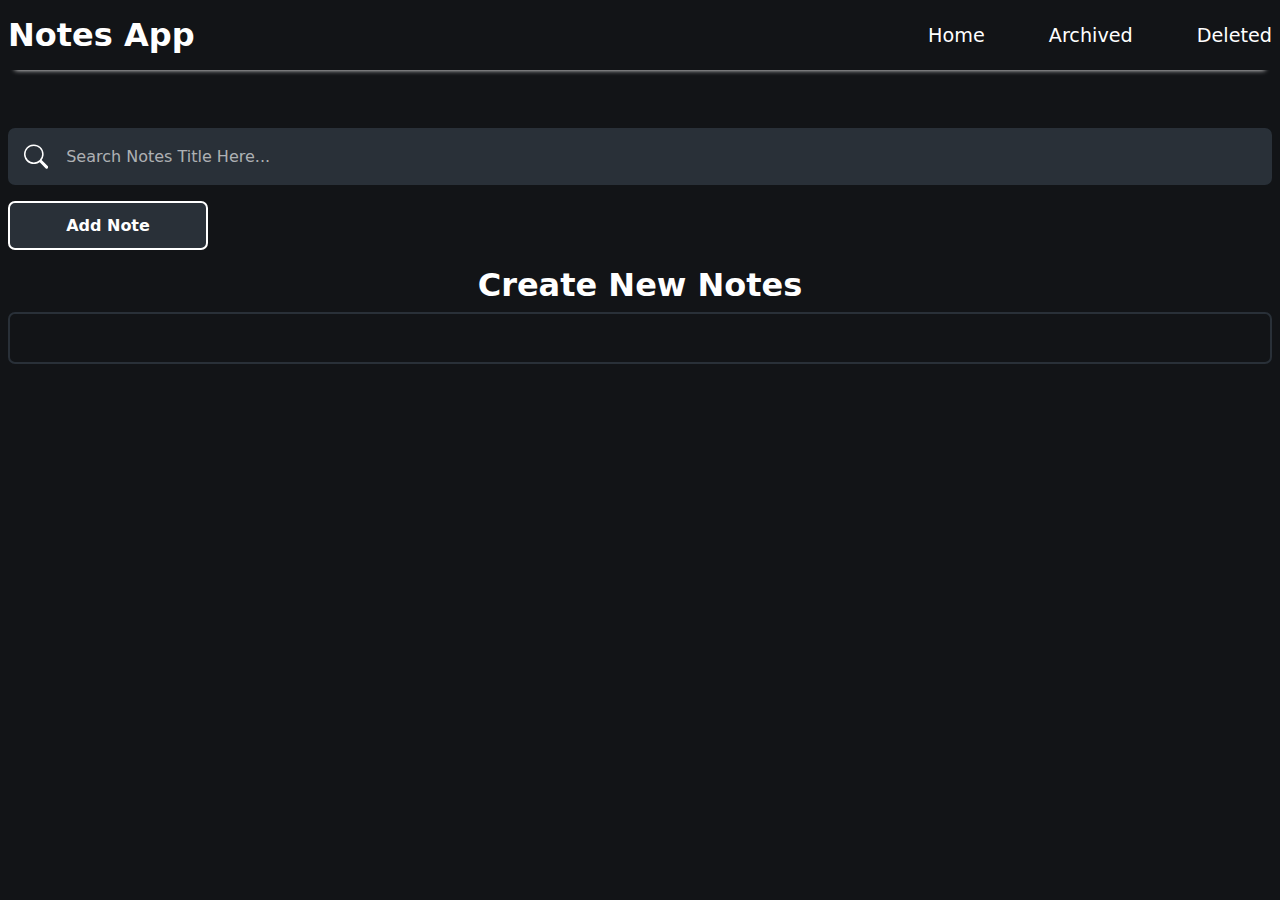
<file: index.html>
<!DOCTYPE html>
<html lang="en">
<head>
    <meta charset="UTF-8">
    <meta name="viewport" content="width=device-width, initial-scale=1.0">
    <title>Notes App</title>
    <link rel="shortcut icon" href="./Assets/icons8-notes-96.png" type="image/x-icon">
    <link rel="stylesheet" href="./style.css">
</head>
<body>

    <!-- Navigation Bar Starts here -->

    <header>

        <div class="nav-wrapper">

            <a href="#" class="logo-heading">Notes App</a>

            <nav>
                <ul class="navigation-list">
                    <li class="list-item"><a class = "navigation-tag"href="../index.html">Home</a></li>
                    <li class="list-item"><a class = "navigation-tag"href="./Archived/archive.html">Archived</a></li>
                    <li class="list-item"><a class = "navigation-tag"href="./Deleted/delete.html">Deleted</a></li>
                </ul>

            </nav>
            <svg id="hamburger-menu" xmlns="http://www.w3.org/2000/svg" width="25" height="25" fill="currentColor" class="bi bi-list" viewBox="0 0 16 16">
                <path fill-rule="evenodd" d="M2.5 12a.5.5 0 0 1 .5-.5h10a.5.5 0 0 1 0 1H3a.5.5 0 0 1-.5-.5m0-4a.5.5 0 0 1 .5-.5h10a.5.5 0 0 1 0 1H3a.5.5 0 0 1-.5-.5m0-4a.5.5 0 0 1 .5-.5h10a.5.5 0 0 1 0 1H3a.5.5 0 0 1-.5-.5"/>
              </svg>

              
            </div>
            <div class="mobile-menu" style="display: none;">
              <a class="mobile-menu-item" href="../index.html">Home</a>
              <a class="mobile-menu-item" href="./Archived/archive.html">Archived</a>
              <a class="mobile-menu-item" href="./Deleted/delete.html">Deleted</a>

            </div>

    </header>

    <!-- Navigation Bar ends here -->


    <!-- Main container starts here -->

        <div class="main">

            <div class="container">

                <!-- Search-bar starts here -->


                <div class="search-bar">
                    <svg xmlns="http://www.w3.org/2000/svg" width="25" height="25" fill="#ffffff" class="bi bi-search" viewBox="0 0 16 16">
                        <path d="M11.742 10.344a6.5 6.5 0 1 0-1.397 1.398h-.001q.044.06.098.115l3.85 3.85a1 1 0 0 0 1.415-1.414l-3.85-3.85a1 1 0 0 0-.115-.1zM12 6.5a5.5 5.5 0 1 1-11 0 5.5 5.5 0 0 1 11 0"/>
                      </svg>
                      <input type="text" name="" id="search-input" placeholder="Search Notes Title Here...">
                </div>

                <!-- search bar ends here -->

                <!-- Add note button starts here -->

                <div id="add-note-button" >
                   
                      <h4 class="add-note-button-heading">Add Note</h4>
                    </div>
                <!-- Add note button ends here -->

                <!-- heading for create new nots -->

                <h2 class="create-new-notes-heading">Create New Notes</h2>

                <!-- Notes showcase div starts here -->

                <div class="showcase-notes">

                 
                    


                </div>
                <!-- Notes showcase div starts here  -->
            </div>

            <div class="add-note-popup">

                <div class="add-note-container">
                    <h2 class="add-note-heading">Add New Note</h2>

                    <div class="title-input">
                        <p class="title-input-heading">Title</p>
                        <div class="input-wrapper">

                            <input type="text" name="" id="title" class="input-text-field" placeholder="Enter Notes Title" required >
                        </div>
                    </div>

                    <div class="description-input">
                        <p class="title-input-heading">Title</p>
                        <div class="input-wrapper">

                            <textarea name="" id="description" class="input-text-field" placeholder="Enter Notes Description" cols="30" rows="10" required></textarea>
                        </div>

                    </div>

                    <button id="save-notes">Save Note</button>
                </div>

                <div class="close-button">X</div>

            </div>
            
        

            
        </div>
    <!-- Main container ends here -->

    




    <script src="./script.js"></script>
</body>
</html>
</file>
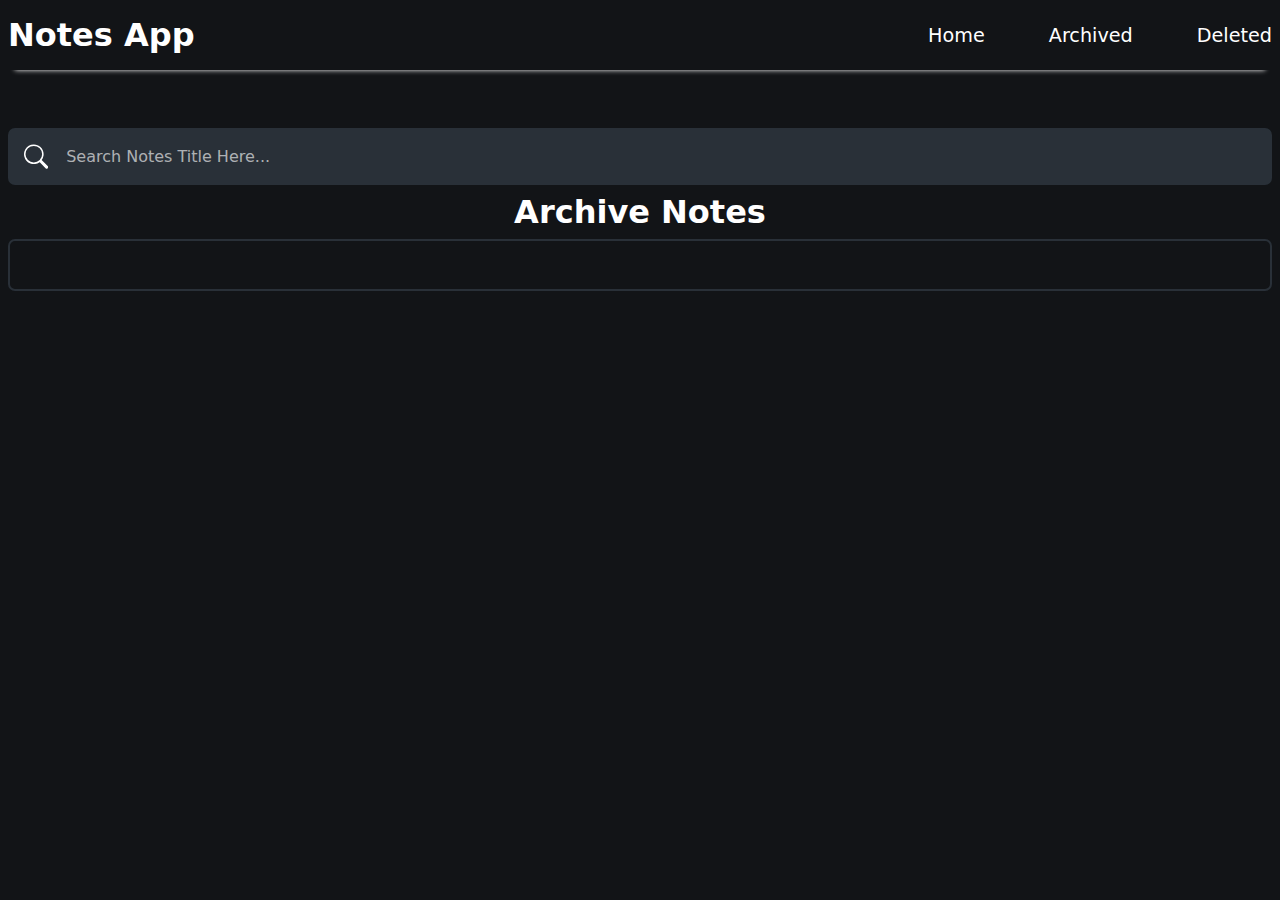
<file: Archived/archive.html>
<!DOCTYPE html>
<html lang="en">

<head>
    <meta charset="UTF-8" />
    <meta name="viewport" content="width=device-width, initial-scale=1.0" />
    <title>Notes App</title>
    <link rel="stylesheet" href="../style.css" />
    <link rel="shortcut icon" href="../Assets/icons8-notes-96.png" type="image/x-icon" />
    <link rel="stylesheet" href="../style.css" />
</head>

<body>
    <header>
        <div class="nav-wrapper">
            <a href="#" class="logo-heading">Notes App</a>

            <nav>
                <ul class="navigation-list">
                    <li class="list-item">
                        <a class="navigation-tag" href="../index.html">Home</a>
                    </li>
                    <li class="list-item">
                        <a class="navigation-tag" href="./archive.html">Archived</a>
                    </li>
                    <li class="list-item">
                        <a class="navigation-tag" href="../Deleted/delete.html">Deleted</a>
                    </li>
                </ul>
            </nav>

            <svg id="hamburger-menu" xmlns="http://www.w3.org/2000/svg" width="25" height="25" fill="currentColor" class="bi bi-list" viewBox="0 0 16 16">
                <path fill-rule="evenodd" d="M2.5 12a.5.5 0 0 1 .5-.5h10a.5.5 0 0 1 0 1H3a.5.5 0 0 1-.5-.5m0-4a.5.5 0 0 1 .5-.5h10a.5.5 0 0 1 0 1H3a.5.5 0 0 1-.5-.5m0-4a.5.5 0 0 1 .5-.5h10a.5.5 0 0 1 0 1H3a.5.5 0 0 1-.5-.5"/>
              </svg>

              
            </div>
            <div class="mobile-menu" style="display: none;">
              <a class="mobile-menu-item" href="../index.html">Home</a>
              <a class="mobile-menu-item" href="./archive.html">Archived</a>
              <a class="mobile-menu-item" href="../Deleted/delete.html">Deleted</a>

            </div>
        </div>
    </header>

    <div class="main">
        <div class="container">
            <div class="search-bar">
                <svg xmlns="http://www.w3.org/2000/svg" width="25" height="25" fill="#ffffff" class="bi bi-search"
                    viewBox="0 0 16 16">
                    <path
                        d="M11.742 10.344a6.5 6.5 0 1 0-1.397 1.398h-.001q.044.06.098.115l3.85 3.85a1 1 0 0 0 1.415-1.414l-3.85-3.85a1 1 0 0 0-.115-.1zM12 6.5a5.5 5.5 0 1 1-11 0 5.5 5.5 0 0 1 11 0" />
                </svg>
                <input type="text" name="" id="search-input" placeholder="Search Notes Title Here..." />
            </div>
            <h2 class="create-new-notes-heading">Archive Notes</h2>
            <div class="showcase-notes"></div>
        </div>
    </div>

    <script src="./archive.js"></script>
</body>

</html>
</file>
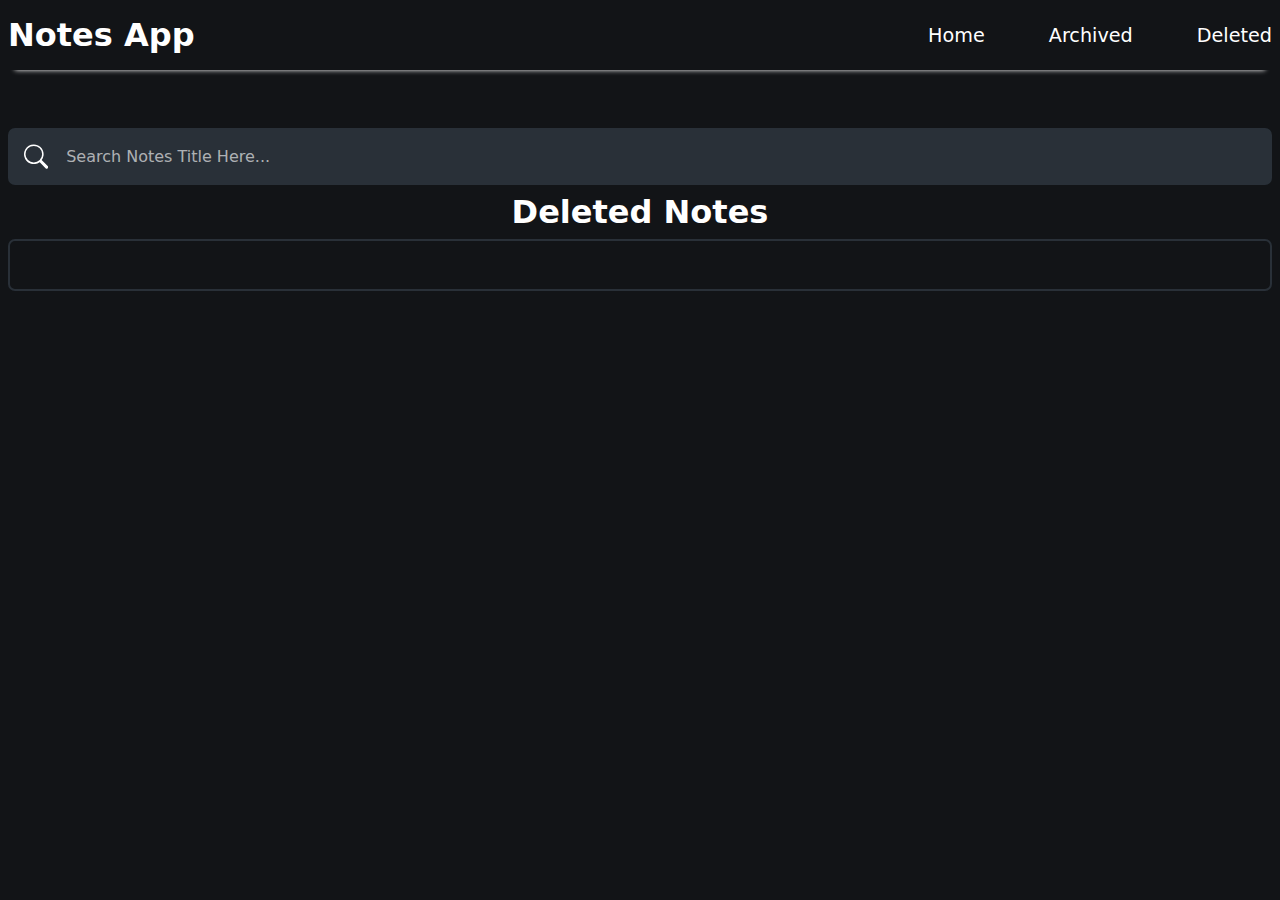
<file: Deleted/delete.html>
<!DOCTYPE html>
<html lang="en">
<head>
    <meta charset="UTF-8">
    <meta name="viewport" content="width=device-width, initial-scale=1.0">
    <title>Notes App</title>
    <link rel="shortcut icon" href="../Assets/icons8-notes-96.png" type="image/x-icon">
    <link rel="stylesheet" href="../style.css">
</head>
<body>

    <header>
        <div class="nav-wrapper">
            <a href="#" class="logo-heading">Notes App</a>

            <nav>
                <ul class="navigation-list">
                    <li class="list-item">
                        <a class="navigation-tag" href="../index.html">Home</a>
                    </li>
                    <li class="list-item">
                        <a class="navigation-tag" href="../Archived/archive.html">Archived</a>
                    </li>
                    <li class="list-item">
                        <a class="navigation-tag" href="./delete.html">Deleted</a>
                    </li>
                </ul>
            </nav>


            <svg id="hamburger-menu" xmlns="http://www.w3.org/2000/svg" width="25" height="25" fill="currentColor" class="bi bi-list" viewBox="0 0 16 16">
                <path fill-rule="evenodd" d="M2.5 12a.5.5 0 0 1 .5-.5h10a.5.5 0 0 1 0 1H3a.5.5 0 0 1-.5-.5m0-4a.5.5 0 0 1 .5-.5h10a.5.5 0 0 1 0 1H3a.5.5 0 0 1-.5-.5m0-4a.5.5 0 0 1 .5-.5h10a.5.5 0 0 1 0 1H3a.5.5 0 0 1-.5-.5"/>
              </svg>

              
            </div>
            <div class="mobile-menu" style="display: none;">
              <a class="mobile-menu-item" href="../index.html">Home</a>
              <a class="mobile-menu-item" href="../Archived/archive.html">Archived</a>
              <a class="mobile-menu-item" href="./delete.html">Deleted</a>

            </div>
        </div>
    </header>

    <div class="main">
        <div class="container">
            <div class="search-bar">
                <svg xmlns="http://www.w3.org/2000/svg" width="25" height="25" fill="#ffffff" class="bi bi-search"
                    viewBox="0 0 16 16">
                    <path
                        d="M11.742 10.344a6.5 6.5 0 1 0-1.397 1.398h-.001q.044.06.098.115l3.85 3.85a1 1 0 0 0 1.415-1.414l-3.85-3.85a1 1 0 0 0-.115-.1zM12 6.5a5.5 5.5 0 1 1-11 0 5.5 5.5 0 0 1 11 0" />
                </svg>
                <input type="text" name="" id="search-input" placeholder="Search Notes Title Here..." />
            </div>
            <h2 class="create-new-notes-heading">Deleted Notes</h2>
            <div class="showcase-notes"></div>
        </div>
    </div>

    

    <script src="./delete.js"></script>
</body>
</html>
</file>
<file: style.css>
*{
    margin: 0;
    padding: 0;
    box-sizing: border-box;
    font-family: system-ui, -apple-system, BlinkMacSystemFont, 'Segoe UI', Roboto, Oxygen, Ubuntu, Cantarell, 'Open Sans', 'Helvetica Neue', sans-serif;
}

:root{
    --background-color:#121417;
    --heading-color:#ffffff;
    --search-bar-background-color:#293038;
    --font-color : #FFFFFF;
}

.logo-heading{
    color: var(--font-color);
    text-decoration: none;
    font-weight: 700;
    font-size: 2rem;
}
header{
    position: fixed;
    top: 0;
left: 0;
z-index: 1;
right: 0;
/* border-bottom: 0.1rem solid var(--heading-color); */
box-shadow: 0px 15px 5px -15px var(--font-color);
background-color: var(--background-color)
}
#hamburger-menu{
    display: none;
}
.nav-wrapper{
    color: var(--font-color);
    max-width: 1300px;
/* z-index: 1; */

    padding: 1rem 0.5rem;
    background-color: var(--background-color);
    display: flex;
    justify-content: space-between;
    align-items: center;
    margin: auto;
}

.navigation-list{
    display: flex;
}

.list-item{
    list-style-type:none ;
}



.navigation-tag{
    text-decoration: none;
    color: var(--font-color);
    margin-left: 4rem;

    padding-bottom: 5px;
    font-weight: 500;
    font-size: 1.2rem;
    position: relative;
}

.navigation-tag::after{
    transition: 0.3s ease-in-out;
    content: '';
    position: absolute;
    bottom: 0;
    left: 0;
    height: 3px;
    background-color: #FFFFFF;
    width: 0%;

}

.navigation-tag:hover::after{
    width: 100%;
}

.main{
    position: relative;
    width: 100%;
    min-height: 100vh;
    background-color: var(--background-color);
}

.mobile-menu-item{
    padding: 1rem 0;
    text-decoration: none;
    color: var(--font-color);
}

.container{
    max-width: 1300px;
    min-height: 100vh;
    /* z-index: 1; */
    /* background-color: red; */
    margin: auto;
    
    padding: 8rem 0.5rem 0 0.5rem;
}

.search-bar{
    width: 100%;
    background-color: var(--search-bar-background-color);
display: flex;
align-items: center;
gap:18px;
padding: 1rem 1rem;
border-radius: 7px;
}

#search-input{
    border: none;
    background: transparent; 
    outline: none;
    color: #FFFFFF;
    box-shadow: none;
    width: 100%;
    font-size: 1rem;
}

#search-input::placeholder{
    font-size: 1rem;
    color: #ffffffa1;
    font-weight: 400;
}

.showcase-notes{
    border:2px solid var(--search-bar-background-color);
    width: 100%;
    border-radius: 7px;
    display: flex;
    align-items:flex-start;
    justify-content: flex-start;
    flex-wrap: wrap;
    gap: 1rem;
    /* margin-top: 2rem; */
    padding: 1.5rem ;
}

.notes{
    background-color: var(--search-bar-background-color);
    width: 40vmin;
    display: flex;
    flex-direction: column;
    word-wrap: break-word;
    padding: 1rem;

    border-bottom-left-radius: 7px;
    border-bottom-right-radius: 7px;
    position: relative;
}
.notes::before{
    content: '';
    position: absolute;
    top: 0;
    left: 0;
    width: 100%;
    right: 0;
    height: 3px;
    background-color: #FFFFFF;
    border-radius: 7px;

}

.notes-heading{
    font-size: 1.3rem;
    font-weight: 500;
    color: var(--font-color);
}

.notes-description{
    margin: 1rem 0;
    font-size: 1rem;
    font-weight: 400;
    color: var(--heading-color);;
}
.button-area{
    display: flex;
    justify-content: space-between;

}

.edit-delete-archive-button{

    border: none;
    font-size: 1rem;
    padding: 0.3rem 0.5rem;
    border-radius: 7px;
    background: transparent;
    font-weight: 500;
    color: var(--heading-color);
    transition: 0.1s ease-in-out;
    
}
.edit-delete-archive-button:hover{
    background-color: var(--background-color);
    cursor: pointer;
   

}
#add-note-button{
    display: flex;
    gap: 8px;
    align-items: center;
    justify-content: center;
    padding: 0.8rem 1.8rem;
    color: var(--font-color);
    border: 2px solid var(--font-color);
    background-color: var(--search-bar-background-color);
    margin: 1rem 0;
    width: 200px;
    transition: 0.1s ease-in-out;
    cursor: pointer;
    border-radius: 7px;
    /* pointer-events: none; */


}


#add-note-button:hover{
    background-color: var(--font-color);
    color: var(--search-bar-background-color);
}
.add-note-popup{
    position: absolute;
    top: 0;
    
   width: 100%;
   min-height: 100vh;
    /* bottom: 0; */
    left: 0;
    right: 0;
    display: none;
    justify-content: center;
    align-items: center;
    background-color:#121417ec;
}

.add-note-container{
position: relative;
    width: 50vmin;
   
}

.add-note-heading{
    font-size: 2rem;
    color: var(--font-color);
    font-weight: 600;
    margin: 1rem 0;
}

.title-input-heading{

    font-size: 1rem;
    color: var(--font-color);
    font-weight: 600;
    margin: 0 0 0.5rem 0;

}

.input-text-field{
    border: none;
    background: transparent; 
    outline: none;
    color: #FFFFFF;
    box-shadow: none;
    width: 100%;
    font-size: 1rem;

}

.input-wrapper{
    width: 100%;
    background-color: var(--search-bar-background-color);
padding: 1rem 1rem;
border-radius: 7px;
}

#description{
    width: 100%;
    height: 20vh;
}

#save-notes{
    width: 100%;
    padding: 1rem 0;
    color: var(--font-color);
    background-color: #1980E5;
    border: none;
    font-size: larger;
    font-weight: 700;
    cursor: pointer;
    border-radius: 7px;
    margin: 1rem 0;

}

.close-button{
    position: absolute;
    top: 4.5rem;
    right: 1rem;
   font-size: xx-large;
   cursor: pointer;
   pointer-events:stroke;
    color: var(--font-color);
}

.create-new-notes-heading{
    font-size: xx-large;
    color: var(--font-color);
    font-weight: 600;
    text-align: center;
    margin: 0.5rem auto ;
}

/* media queris for all the device */
@media screen and(max-width:1000px) {

    
.notes {
    background-color: var(--search-bar-background-color);
    width: 44vmin;
    display: flex;
    flex-direction: column;
    word-wrap: break-word;
    padding: 1rem;
    border-bottom-left-radius: 7px;
    border-bottom-right-radius: 7px;
    position: relative;
}
.logo-heading{
    color: var(--font-color);
    text-decoration: none;
    font-weight: 700;
    font-size: 1.5rem;
}
    

}


@media screen and (max-width : 650px) {

    
    .showcase-notes {
        border: 2px solid var(--search-bar-background-color);
        width: 100%;
        border-radius: 7px;
        display: flex;
        align-items: center;
        flex-direction: column;
        justify-content: center;
        flex-wrap: wrap;
        gap: 1rem;
        margin-top: 2rem;
        padding: 1.5rem;
    }


    .notes {
        background-color: var(--search-bar-background-color);
        width: 90%;
        display: flex;
        flex-direction: column;
        word-wrap: break-word;
        padding: 1rem;
        border-bottom-left-radius: 7px;
        border-bottom-right-radius: 7px;
        position: relative;
    }

    .logo-heading{
        color: var(--font-color);
        text-decoration: none;
        font-weight: 700;
        font-size:1rem;
    }
    
    nav{
        display: none;
    }
    #hamburger-menu{
        display: block;
        color: var(--font-color);
        cursor: pointer;
    }

    .mobile-menu{
        display: flex;
        flex-direction: column;
        justify-content: center;
        text-align: center;
    }
    .add-note-container{
        position: relative;
            width: 90%;
           
        }
}
</file>
